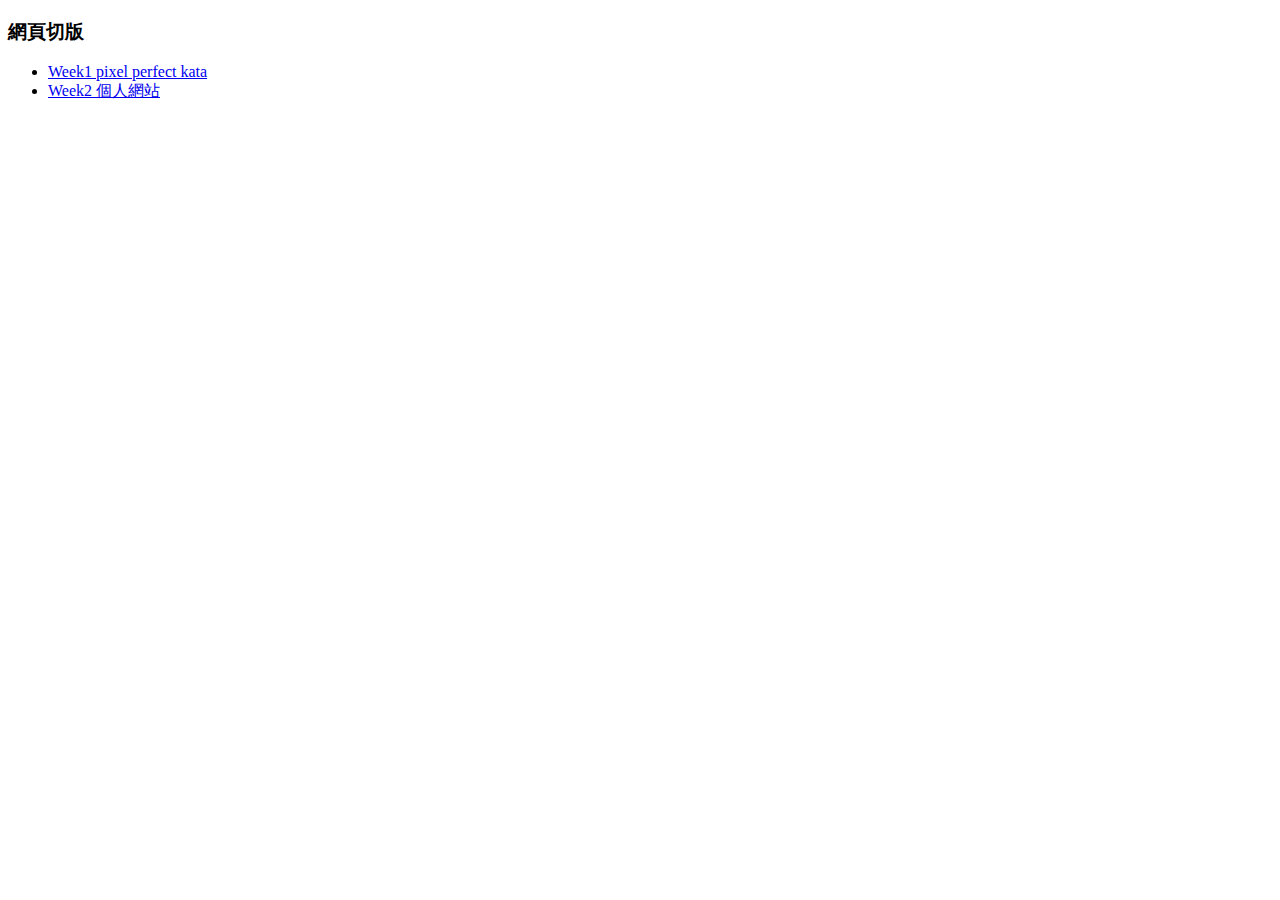
<file: index.html>
<!DOCTYPE html>
<html lang="en">
<head>
    <meta charset="UTF-8">
    <meta name="viewport" content="width=device-width, initial-scale=1.0">
    <title>Document</title>
</head>
<body>
    <h3>網頁切版</h3>
    <ul>
        <li><a href="week1/pixel perfect kata.html">Week1 pixel perfect kata</a></li>
        <li><a href="week2/index.html">Week2 個人網站</a></li>
    </ul>
</body>
</html>
</file>
